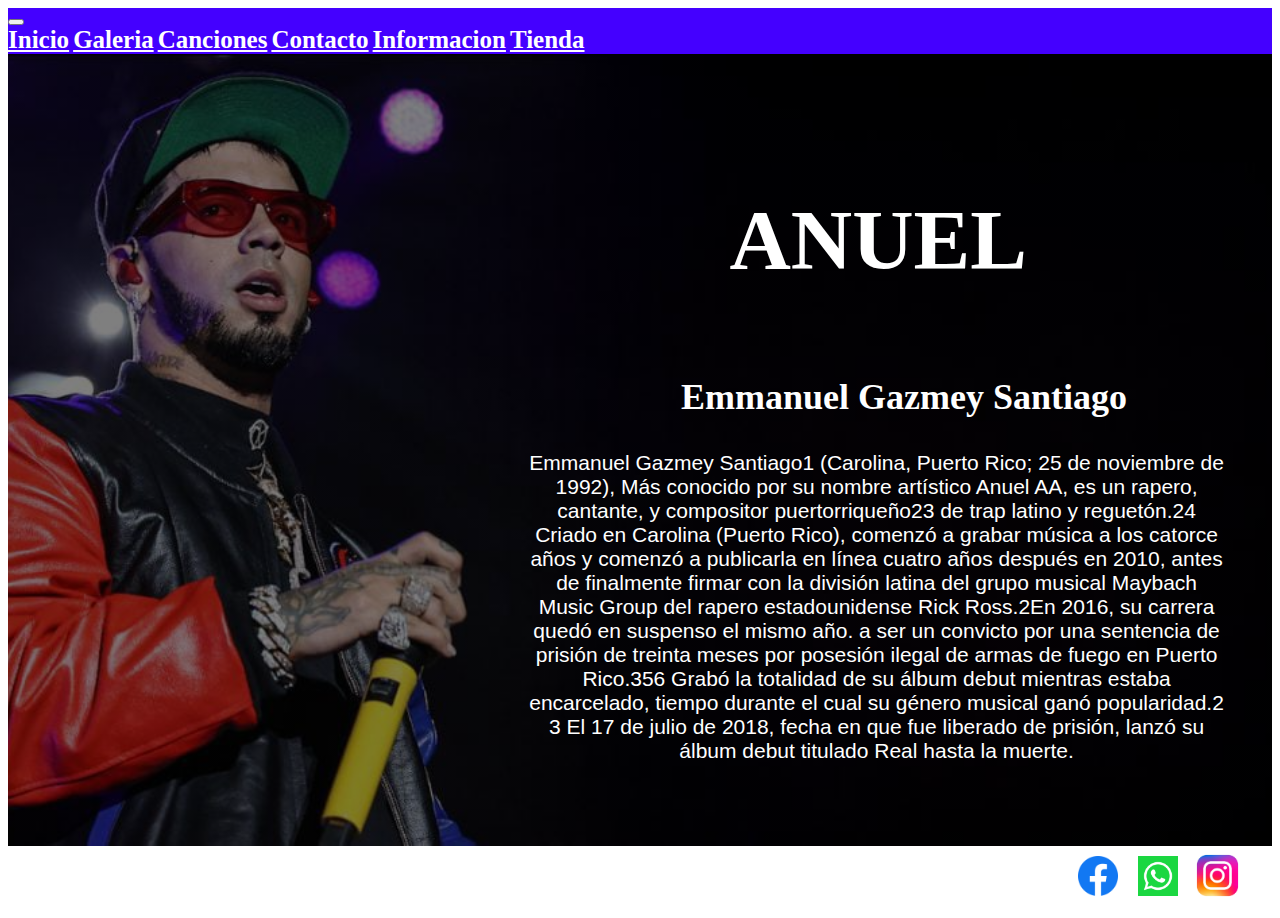
<file: index.html>
<!DOCTYPE html>
<html lang="es">
  <head>
    <meta charset="UTF-8" />
    <meta name="viewport" content="width=device-width, initial-scale=1.0" />
    <meta name="description" content="Quien es anuel" />
    <meta name="keywords" content="anuel, cantante, famoso" />
    <link rel="icon" href="./imagenes/faviconanuel.jpg" />
    <link
      href="https://cdn.jsdelivr.net/npm/bootstrap@5.3.0/dist/css/bootstrap.min.css"
      rel="stylesheet"
      integrity="sha384-9ndCyUaIbzAi2FUVXJi0CjmCapSmO7SnpJef0486qhLnuZ2cdeRhO02iuK6FUUVM"
      crossorigin="anonymous"
    />
    <link rel="stylesheet" href="./css/styles.css" />
    <title>inicio</title>
  </head>

  <body>
    <header>
      <nav class="navbar navbar-expand-lg bg-body-tertiary header-nav">
        <div class="container-fluid backgroundcolor-nav">
          <button
            class="navbar-toggler"
            type="button"
            data-bs-toggle="collapse"
            data-bs-target="#navbarNavAltMarkup"
            aria-controls="navbarNavAltMarkup"
            aria-expanded="false"
            aria-label="Toggle navigation"
          >
            <span class="navbar-toggler-icon colorhamburguesa"></span>
          </button>
          <div class="collapse navbar-collapse" id="navbarNavAltMarkup">
            <div class="navbar-nav header-nav">
              <a class="nav-link letra-nav" href="index.html">Inicio</a>
              <a class="nav-link letra-nav" href="./paginas/galeria.html"
                >Galeria</a
              >
              <a class="nav-link letra-nav" href="./paginas/canciones.html"
                >Canciones</a
              >
              <a class="nav-link letra-nav" href="./paginas/contacto.html"
                >Contacto</a
              >
              <a class="nav-link letra-nav" href="./paginas/informacion.html"
                >Informacion</a
              >
              <a class="nav-link letra-nav" href="tienda.html"
                >Tienda</a
              >
            </div>
          </div>
        </div>
      </nav>
    </header>

    <section class="solodesktop">
      <div class="img-textos">
        <h1>ANUEL</h1>
        <h2>Emmanuel Gazmey Santiago</h2>
        <p>
          Emmanuel Gazmey Santiago1​ (Carolina, Puerto Rico; 25 de noviembre de
          1992), Más conocido por su nombre artístico Anuel AA, es un rapero,
          cantante, y compositor puertorriqueño2​3​ de trap latino y
          reguetón.2​4​ Criado en Carolina (Puerto Rico), comenzó a grabar
          música a los catorce años y comenzó a publicarla en línea cuatro años
          después en 2010, antes de finalmente firmar con la división latina del
          grupo musical Maybach Music Group del rapero estadounidense Rick
          Ross.2​En 2016, su carrera quedó en suspenso el mismo año. a ser un
          convicto por una sentencia de prisión de treinta meses por posesión
          ilegal de armas de fuego en Puerto Rico.3​5​6​ Grabó la totalidad de
          su álbum debut mientras estaba encarcelado, tiempo durante el cual su
          género musical ganó popularidad.2​3​ El 17 de julio de 2018, fecha en
          que fue liberado de prisión, lanzó su álbum debut titulado Real hasta
          la muerte.
        </p>
      </div>
    </section>

    <main class="texto1">
      <div class="imagen"><h1>ANUEL</h1></div>
      <div class="textos">
        <h2>Emmanuel Gazmey Santiago</h2>
        <p>
          Emmanuel Gazmey Santiago1​ (Carolina, Puerto Rico; 25 de noviembre de
          1992), Más conocido por su nombre artístico Anuel AA, es un rapero,
          cantante, y compositor puertorriqueño2​3​ de trap latino y
          reguetón.2​4​ Criado en Carolina (Puerto Rico), comenzó a grabar
          música a los catorce años y comenzó a publicarla en línea cuatro años
          después en 2010, antes de finalmente firmar con la división latina del
          grupo musical Maybach Music Group del rapero estadounidense Rick
          Ross.2​En 2016, su carrera quedó en suspenso el mismo año. a ser un
          convicto por una sentencia de prisión de treinta meses por posesión
          ilegal de armas de fuego en Puerto Rico.3​5​6​ Grabó la totalidad de
          su álbum debut mientras estaba encarcelado, tiempo durante el cual su
          género musical ganó popularidad.2​3​ El 17 de julio de 2018, fecha en
          que fue liberado de prisión, lanzó su álbum debut titulado Real hasta
          la muerte.
        </p>
      </div>
    </main>

    <footer class="footerindex">
      <a href="https://es-es.facebook.com/">
        <img
          src="./imagenes/logo facebook.png"
          alt="icono de facebook con link hacia la app"
          class="logofacebook-index"
        />
      </a>

      <a href="https://web.whatsapp.com/">
        <img
          src="./imagenes/logo  de whatsapp.png"
          alt="icono de whatsapp con link hacia la app"
          class="logowhatsapp-index"
        />
      </a>

      <a href="https://www.instagram.com/">
        <img
          src="./imagenes/logo instagram.avif "
          alt="icono de instagram con link hacia la app"
          class="logoinstagram-index"
        />
      </a>
    </footer>

    <script
      src="https://cdn.jsdelivr.net/npm/bootstrap@5.3.0/dist/js/bootstrap.bundle.min.js"
      integrity="sha384-geWF76RCwLtnZ8qwWowPQNguL3RmwHVBC9FhGdlKrxdiJJigb/j/68SIy3Te4Bkz"
      crossorigin="anonymous"
    ></script>
  </body>
</html>
</file>
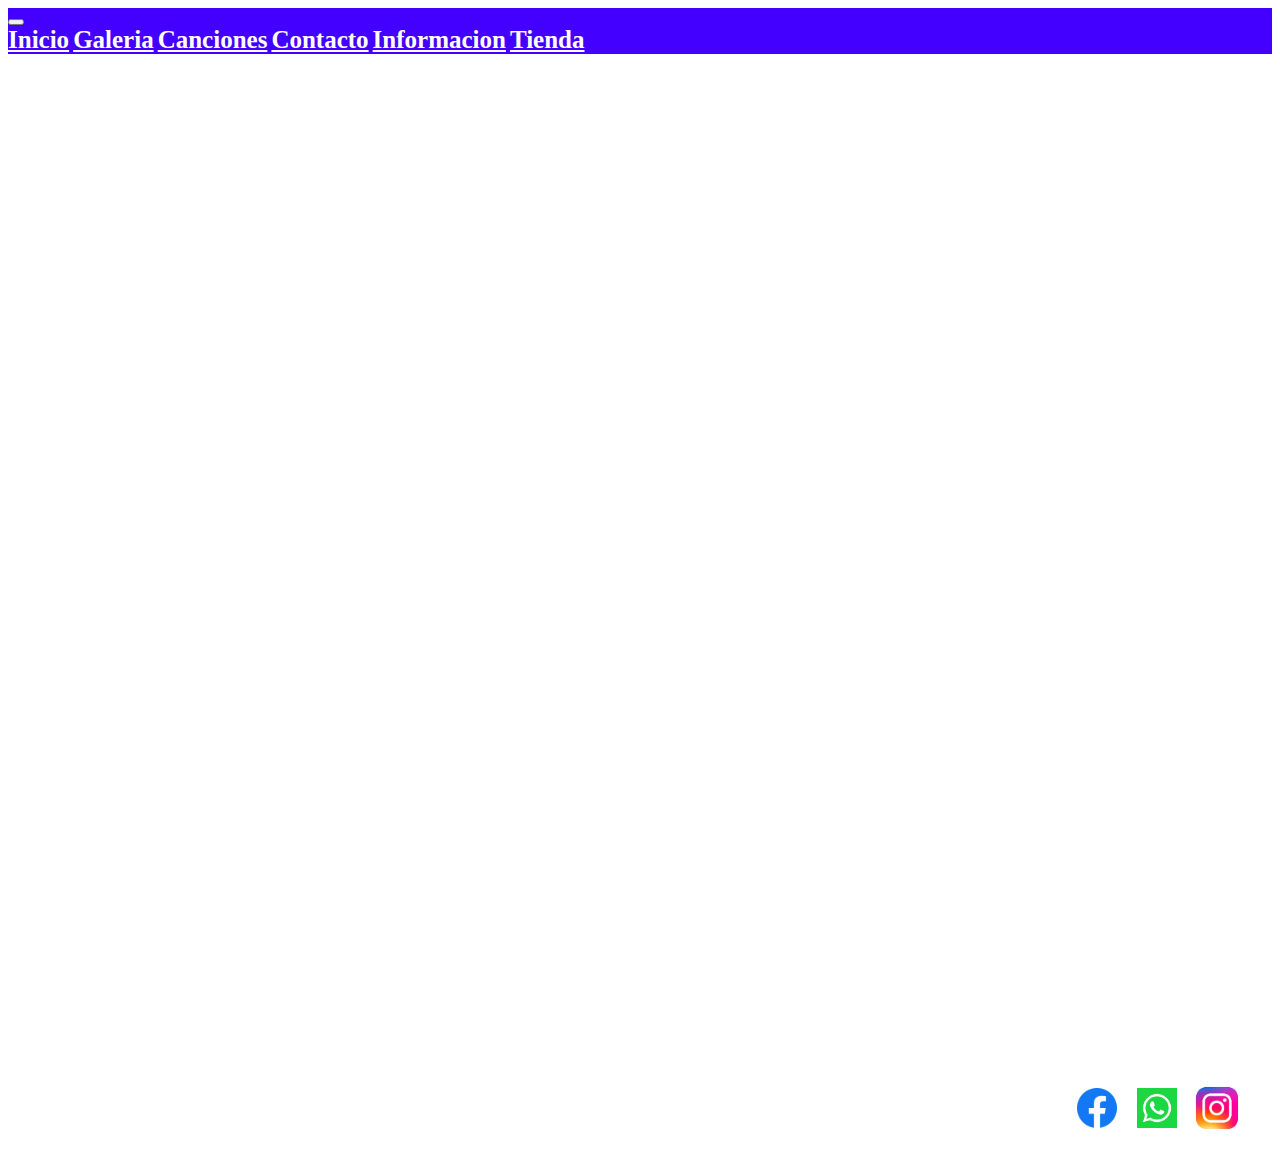
<file: paginas/canciones.html>
<!DOCTYPE html>
<html lang="es">
  <head>
    <meta charset="UTF-8" />
    <meta http-equiv="X-UA-Compatible" content="IE=edge" />
    <meta name="viewport" content="width=device-width, initial-scale=1.0" />
    <meta name="description" content="canciones de anuel" />
    <meta
      name="keywords"
      content="canciones de anuel, discos, temas, musica, cantante"
    />
    <title>Canciones</title>
    <link rel="icon" href="../imagenes/faviconanuel.jpg" />
    <link
      href="https://cdn.jsdelivr.net/npm/bootstrap@5.3.0/dist/css/bootstrap.min.css"
      rel="stylesheet"
      integrity="sha384-9ndCyUaIbzAi2FUVXJi0CjmCapSmO7SnpJef0486qhLnuZ2cdeRhO02iuK6FUUVM"
      crossorigin="anonymous"
    />
    <link rel="stylesheet" href="../css/styles.css" />
  </head>
  <body>
    <header>
      <nav class="navbar navbar-expand-lg bg-body-tertiary header-nav">
        <div class="container-fluid backgroundcolor-nav">
          <button
            class="navbar-toggler"
            type="button"
            data-bs-toggle="collapse"
            data-bs-target="#navbarNavAltMarkup"
            aria-controls="navbarNavAltMarkup"
            aria-expanded="false"
            aria-label="Toggle navigation"
          >
            <span class="navbar-toggler-icon colorhamburguesa"></span>
          </button>
          <div class="collapse navbar-collapse" id="navbarNavAltMarkup">
            <div class="navbar-nav header-nav">
              <a class="nav-link letra-nav" href="../index.html">Inicio</a>
              <a class="nav-link letra-nav" href="galeria.html">Galeria</a>
              <a class="nav-link letra-nav" href="canciones.html">Canciones</a>
              <a class="nav-link letra-nav" href="contacto.html">Contacto</a>
              <a class="nav-link letra-nav" href="informacion.html"
                >Informacion</a
              >
              <a class="nav-link letra-nav" href="../tienda.html">Tienda</a>
            </div>
          </div>
        </div>
      </nav>
    </header>

    <main class="maincanciones">
      <div class="anuelspotify">
        <iframe
          src="https://open.spotify.com/embed/artist/2R21vXR83lH98kGeO99Y66?utm_source=generator"
          frameborder="0"
          allowfullscreen=""
          allow="autoplay; clipboard-write; encrypted-media; fullscreen; picture-in-picture"
          loading="lazy"
          class="anuelspotify"
        ></iframe>
      </div>

      <div class="anuelspotify">
        <iframe
          src="https://open.spotify.com/embed/album/5pQwQRnQOuKrbVUVnGMEN4?utm_source=generator"
          frameborder="0"
          allowfullscreen=""
          allow="autoplay; clipboard-write; encrypted-media; fullscreen; picture-in-picture"
          loading="lazy"
          class="anuelspotify"
        ></iframe>
      </div>
    </main>

    <footer class="footercanciones">
      <a href="https://es-es.facebook.com/">
        <img
          src="../imagenes/logo facebook.png"
          alt="icono de facebook con link hacia la app"
          class="logofacebook-canciones"
        />
      </a>

      <a href="https://web.whatsapp.com/">
        <img
          src="../imagenes/logo  de whatsapp.png"
          alt="icono de whatsapp con link hacia la app"
          class="logowhatsapp-canciones"
        />
      </a>

      <a href="https://www.instagram.com/">
        <img
          src="../imagenes/logo instagram.avif "
          alt="icono de instagram con link hacia la app"
          class="logoinstagram-canciones"
        />
      </a>
    </footer>

    <script
      src="https://cdn.jsdelivr.net/npm/bootstrap@5.3.0/dist/js/bootstrap.bundle.min.js"
      integrity="sha384-geWF76RCwLtnZ8qwWowPQNguL3RmwHVBC9FhGdlKrxdiJJigb/j/68SIy3Te4Bkz"
      crossorigin="anonymous"
    ></script>
  </body>
</html>
</file>
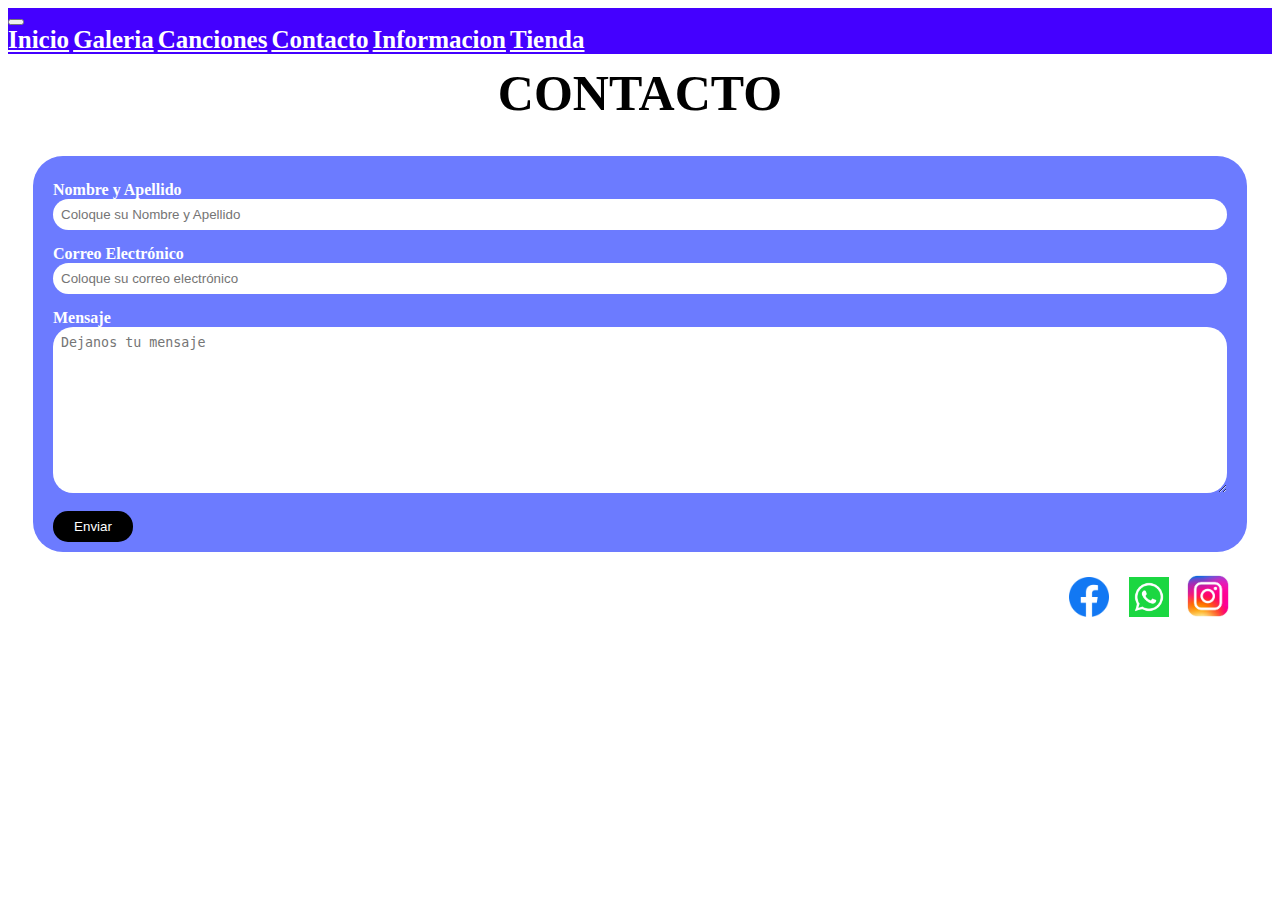
<file: paginas/contacto.html>
<!DOCTYPE html>
<html lang="es">
  <head>
    <meta charset="UTF-8" />
    <meta http-equiv="X-UA-Compatible" content="IE=edge" />
    <meta name="viewport" content="width=device-width, initial-scale=1.0" />
    <meta name="description" content="contactar a anuel" />
    <meta
      name="keywords"
      content="redes sociales de anuel, instagram ,facebook, whatsapp"
    />
    <title>Contacto</title>
    <link rel="icon" href="../imagenes/faviconanuel.jpg" />
    <link
      href="https://cdn.jsdelivr.net/npm/bootstrap@5.3.0/dist/css/bootstrap.min.css"
      rel="stylesheet"
      integrity="sha384-9ndCyUaIbzAi2FUVXJi0CjmCapSmO7SnpJef0486qhLnuZ2cdeRhO02iuK6FUUVM"
      crossorigin="anonymous"
    />
    <link rel="stylesheet" href="../css/styles.css" />
  </head>
  <body id="bodycanciones">
    <header>
      <nav class="navbar navbar-expand-lg bg-body-tertiary header-nav">
        <div class="container-fluid backgroundcolor-nav">
          <button
            class="navbar-toggler"
            type="button"
            data-bs-toggle="collapse"
            data-bs-target="#navbarNavAltMarkup"
            aria-controls="navbarNavAltMarkup"
            aria-expanded="false"
            aria-label="Toggle navigation"
          >
            <span class="navbar-toggler-icon colorhamburguesa"></span>
          </button>
          <div class="collapse navbar-collapse" id="navbarNavAltMarkup">
            <div class="navbar-nav header-nav">
              <a class="nav-link letra-nav" href="../index.html">Inicio</a>
              <a class="nav-link letra-nav" href="galeria.html">Galeria</a>
              <a class="nav-link letra-nav" href="canciones.html">Canciones</a>
              <a class="nav-link letra-nav" href="contacto.html">Contacto</a>
              <a class="nav-link letra-nav" href="informacion.html"
                >Informacion</a
              >
              <a class="nav-link letra-nav" href="../tienda.html">Tienda</a>
            </div>
          </div>
        </div>
      </nav>
    </header>

    <main>
      <div class="titulocontacto">
        <h1>CONTACTO</h1>
      </div>

      <form class="contacto-formulario">
        <label class="contacto-label">Nombre y Apellido</label>
        <input
          class="contacto-input"
          type="text"
          placeholder="Coloque su Nombre y Apellido"
          required
        />

        <label class="contacto-label">Correo Electrónico</label>
        <input
          class="contacto-input"
          type="email"
          placeholder="Coloque su correo electrónico"
          required
        />

        <label class="contacto-label">Mensaje</label>
        <textarea
          class="contacto-mensaje"
          placeholder="Dejanos tu mensaje"
          required
        ></textarea>

        <br />

        <input
          class="contacto-enviar"
          value="Enviar"
          id="contacto-enviar"
          type="submit"
        />
      </form>
    </main>

    <footer class="footercontacto">
      <a href="https://es-es.facebook.com/">
        <img
          src="../imagenes/logo facebook.png"
          alt="icono de facebook con link hacia la app"
          class="logofacebook"
        />
      </a>

      <a href="https://web.whatsapp.com/">
        <img
          src="../imagenes/logo  de whatsapp.png"
          alt="icono de whatsapp con link hacia la app"
          class="logowhatsapp"
        />
      </a>

      <a href="https://www.instagram.com/">
        <img
          src="../imagenes/logo instagram.avif "
          alt="icono de instagram con link hacia la app"
          class="logoinstagram"
        />
      </a>
    </footer>

    <script
      src="https://cdn.jsdelivr.net/npm/bootstrap@5.3.0/dist/js/bootstrap.bundle.min.js"
      integrity="sha384-geWF76RCwLtnZ8qwWowPQNguL3RmwHVBC9FhGdlKrxdiJJigb/j/68SIy3Te4Bkz"
      crossorigin="anonymous"
    ></script>
  </body>
</html>
</file>
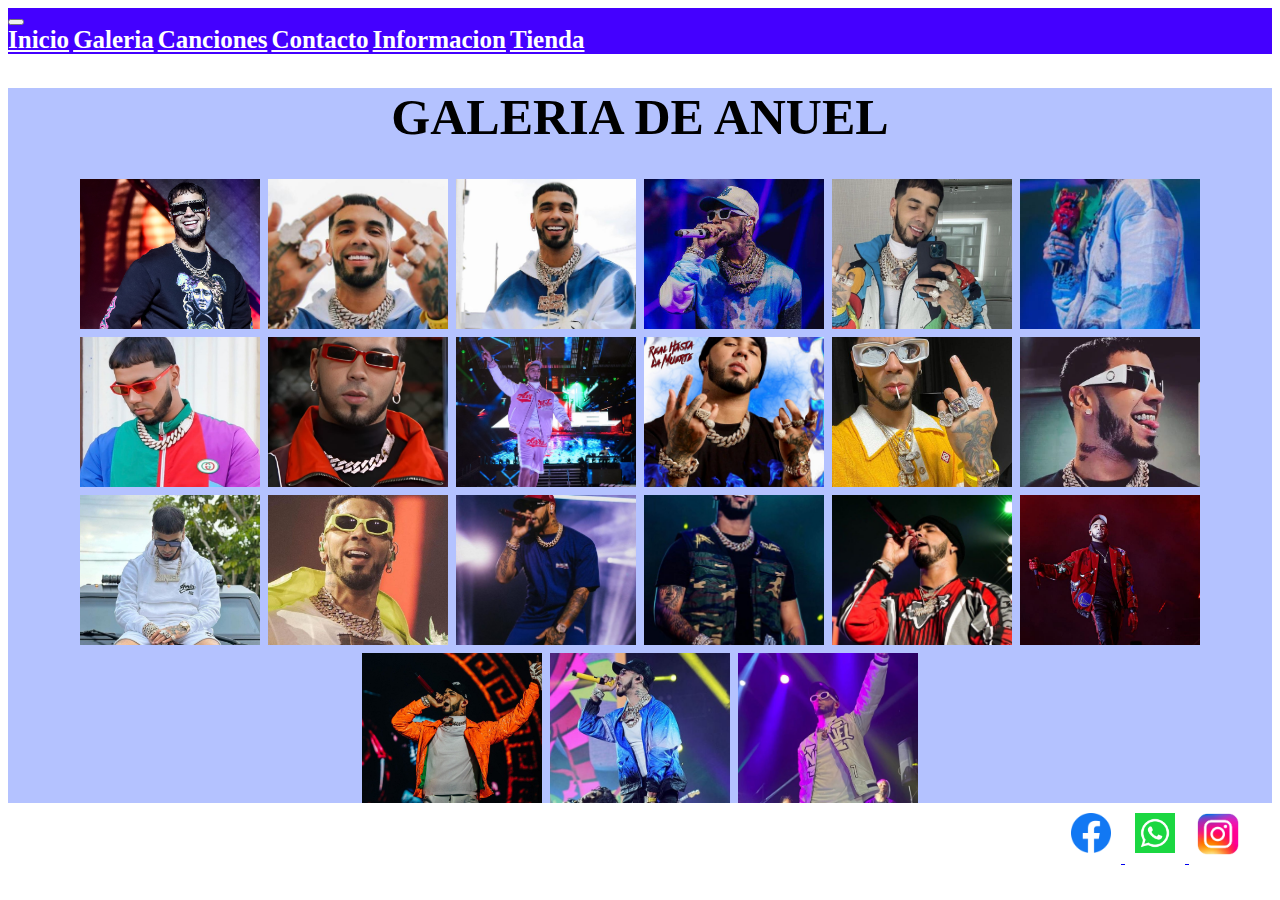
<file: paginas/galeria.html>
<!DOCTYPE html>
<html lang="es">
  <head>
    <meta charset="UTF-8" />
    <meta http-equiv="X-UA-Compatible" content="IE=edge" />
    <meta name="viewport" content="width=device-width, initial-scale=1.0" />
    <meta name="description" content="imagenes es anuel" />
    <meta
      name="keywords"
      content=" imagenes de anuel, galeria de anuel, fotos de anuel"
    />
    <title>Galeria</title>
    <link rel="icon" href="../imagenes/faviconanuel.jpg" />
    <link
      href="https://cdn.jsdelivr.net/npm/bootstrap@5.3.0/dist/css/bootstrap.min.css"
      rel="stylesheet"
      integrity="sha384-9ndCyUaIbzAi2FUVXJi0CjmCapSmO7SnpJef0486qhLnuZ2cdeRhO02iuK6FUUVM"
      crossorigin="anonymous"
    />
    <link rel="stylesheet" href="../css/styles.css" />
  </head>
  <body>
    <header>
      <nav class="navbar navbar-expand-lg bg-body-tertiary header-nav">
        <div class="container-fluid backgroundcolor-nav">
          <button
            class="navbar-toggler"
            type="button"
            data-bs-toggle="collapse"
            data-bs-target="#navbarNavAltMarkup"
            aria-controls="navbarNavAltMarkup"
            aria-expanded="false"
            aria-label="Toggle navigation"
          >
            <span class="navbar-toggler-icon colorhamburguesa"></span>
          </button>
          <div class="collapse navbar-collapse" id="navbarNavAltMarkup">
            <div class="navbar-nav header-nav">
              <a class="nav-link letra-nav" href="../index.html">Inicio</a>
              <a class="nav-link letra-nav" href="galeria.html">Galeria</a>
              <a class="nav-link letra-nav" href="canciones.html">Canciones</a>
              <a class="nav-link letra-nav" href="contacto.html">Contacto</a>
              <a class="nav-link letra-nav" href="informacion.html"
                >Informacion</a
              >
              <a class="nav-link letra-nav" href="../tienda.html">Tienda</a>
            </div>
          </div>
        </div>
      </nav>
    </header>

    <main class="galeria-de-anuel">
      <h1 class="titulo">GALERIA DE ANUEL</h1>

      <div class="imganuel1">
        <img
          src="../imagenes/anuel1.jpg"
          alt="Esto es una imagen de anuel"
          class="imgaaanuel"
        />
        <img src="../imagenes/anuel2.jpg" alt="Esto es una imagen de anuel" />
        <img src="../imagenes/anuel3.jpg" alt="Esto es una imagen de anuel" />
        <img src="../imagenes/anuel4.jpg" alt="Esto es una imagen de anuel" />
        <img src="../imagenes/anuel5.jpg" alt="Esto es una imagen de anuel" />
        <img src="../imagenes/anuel6.jpg" alt="Esto es una imagen de anuel" />
        <img src="../imagenes/anuel7.jpg" alt="Esto es una imagen de anuel" />
        <img src="../imagenes/anuel8.jpg" alt="Esto es una imagen de anuel" />
        <img src="../imagenes/anuel9.jpg" alt="Esto es una imagen de anuel" />
        <img src="../imagenes/anuel10.jpg" alt="Esto es una imagen de anuel" />
        <img src="../imagenes/anuel11.jpg" alt="Esto es una imagen de anuel" />
        <img src="../imagenes/anuel12.jpg" alt="Esto es una imagen de anuel" />
        <img src="../imagenes/anuel13.jpg" alt="Esto es una imagen de anuel" />
        <img src="../imagenes/anuel14.jpg" alt="Esto es una imagen de anuel" />
        <img src="../imagenes/anuel15.jpg" alt="Esto es una imagen de anuel" />
        <img src="../imagenes/anuel16.jpg" alt="Esto es una imagen de anuel" />
        <img src="../imagenes/anuel17.jpg" alt="Esto es una imagen de anuel" />
        <img src="../imagenes/anuel18.jpg" alt="Esto es una imagen de anuel" />
        <img src="../imagenes/anuel19.jpg" alt="Esto es una imagen de anuel" />
        <img src="../imagenes/anuel20.jpg" alt="Esto es una imagen de anuel" />
        <img src="../imagenes/anuel21.jpg" alt="Esto es una imagen de anuel" />
      </div>
    </main>

    <footer class="footergaleria">
      <div>
        <a href="https://es-es.facebook.com/">
          <img
            src="../imagenes/logo facebook.png"
            alt="icono de facebookcon link hacia la app"
            class="logofacebook-galeria"
          />
        </a>

        <a href="https://web.whatsapp.com/">
          <img
            src="../imagenes/logo  de whatsapp.png"
            alt="icono de whatsapp con link hacia la app"
            class="logowhatsapp-galeria"
          />
        </a>

        <a href="https://www.instagram.com/">
          <img
            src="../imagenes/logo instagram.avif "
            alt="icono de instagram con link hacia la app"
            class="logoinstagram-galeria"
          />
        </a>
      </div>
    </footer>

    <script
      src="https://cdn.jsdelivr.net/npm/bootstrap@5.3.0/dist/js/bootstrap.bundle.min.js"
      integrity="sha384-geWF76RCwLtnZ8qwWowPQNguL3RmwHVBC9FhGdlKrxdiJJigb/j/68SIy3Te4Bkz"
      crossorigin="anonymous"
    ></script>
  </body>
</html>
</file>
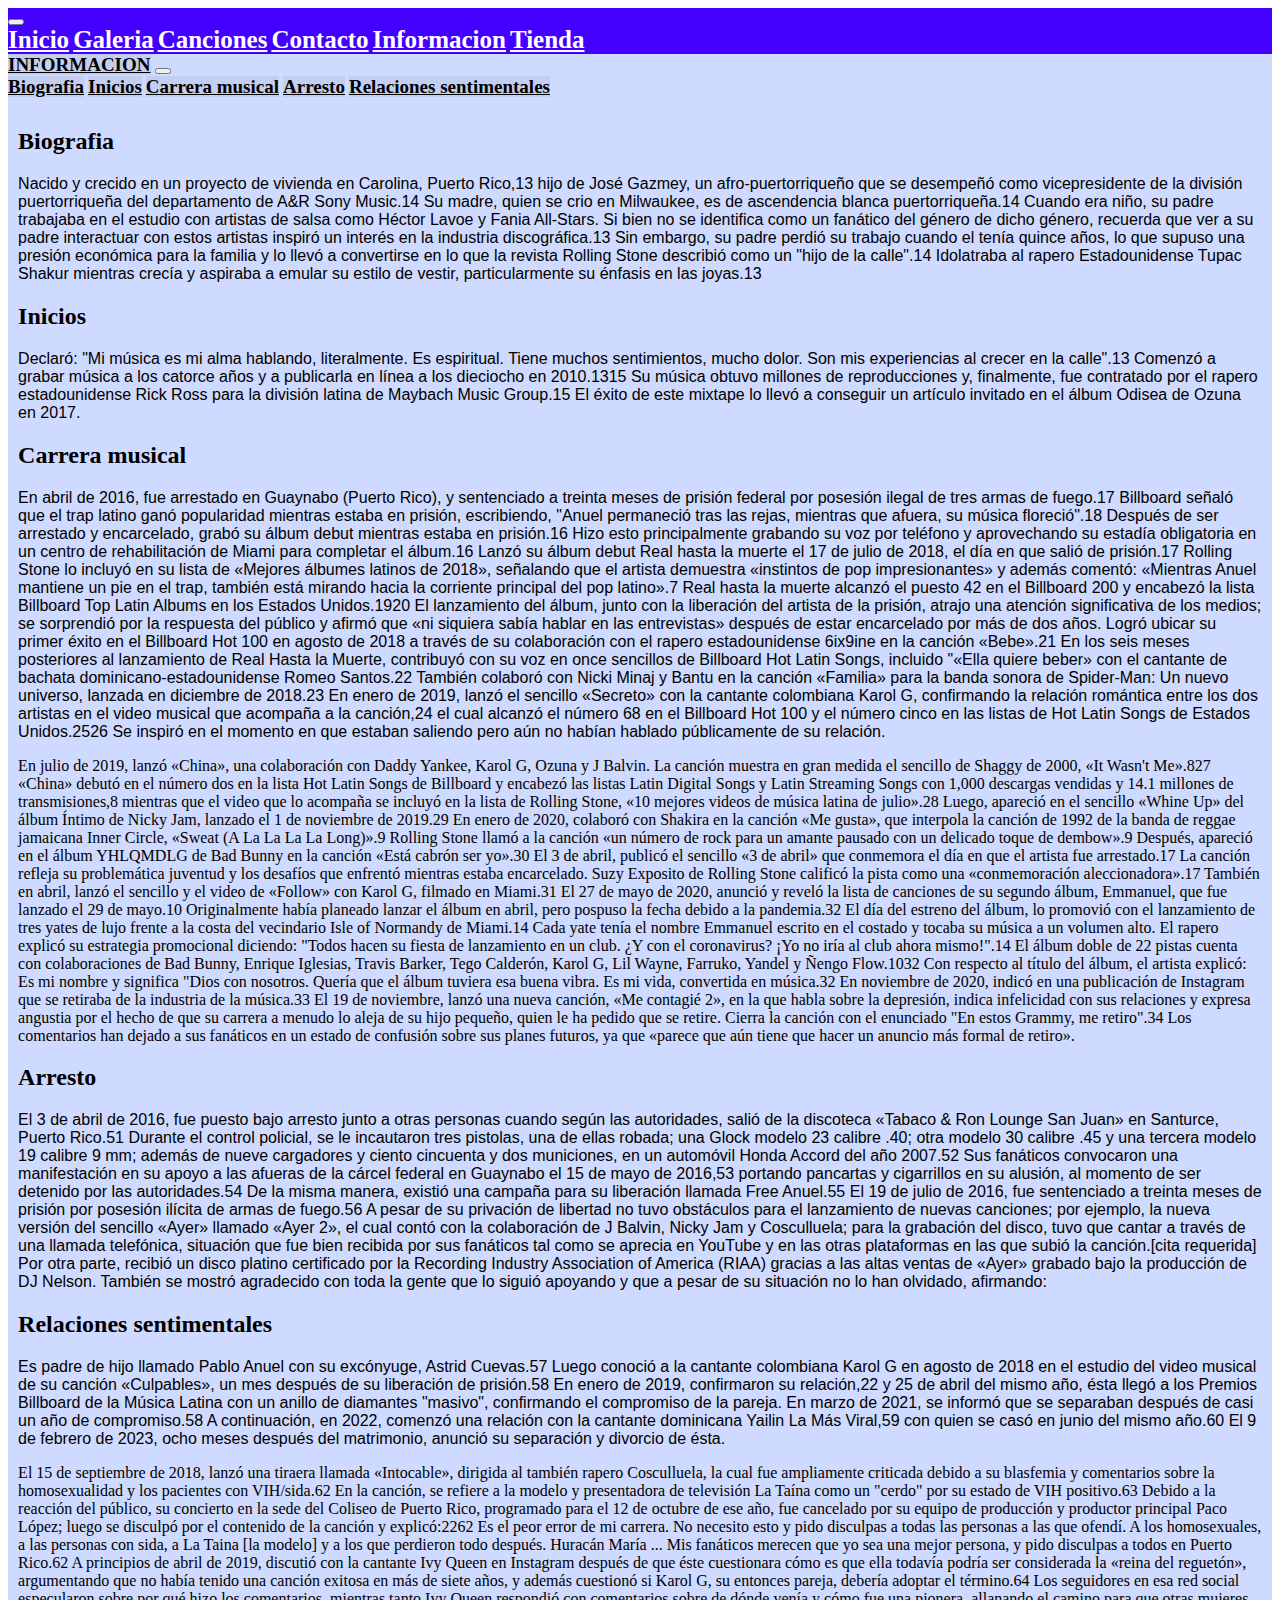
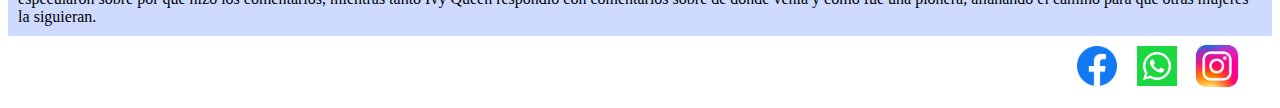
<file: paginas/informacion.html>
<!DOCTYPE html>
<html lang="es">
  <head>
    <meta charset="UTF-8" />
    <meta http-equiv="X-UA-Compatible" content="IE=edge" />
    <meta name="viewport" content="width=device-width, initial-scale=1.0" />
    <meta name="description" content="informacion de anuel" />
    <meta
      name="keywords"
      content="informacion de anuel. inicios, biografia, relaciones sentimentales, carrera musical"
    />
    <title>Informacion</title>
    <link rel="icon" href="../imagenes/faviconanuel.jpg" />
    <link
      href="https://cdn.jsdelivr.net/npm/bootstrap@5.3.0/dist/css/bootstrap.min.css"
      rel="stylesheet"
      integrity="sha384-9ndCyUaIbzAi2FUVXJi0CjmCapSmO7SnpJef0486qhLnuZ2cdeRhO02iuK6FUUVM"
      crossorigin="anonymous"
    />
    <link rel="stylesheet" href="../css/styles.css" />
  </head>
  <body>
    <header>
      <nav class="navbar navbar-expand-lg bg-body-tertiary header-nav">
        <div class="container-fluid backgroundcolor-nav">
          <button
            class="navbar-toggler"
            type="button"
            data-bs-toggle="collapse"
            data-bs-target="#navbarNavAltMarkup"
            aria-controls="navbarNavAltMarkup"
            aria-expanded="false"
            aria-label="Toggle navigation"
          >
            <span class="navbar-toggler-icon colorhamburguesa"></span>
          </button>
          <div class="collapse navbar-collapse" id="navbarNavAltMarkup">
            <div class="navbar-nav header-nav">
              <a class="nav-link letra-nav" href="../index.html">Inicio</a>
              <a class="nav-link letra-nav" href="galeria.html">Galeria</a>
              <a class="nav-link letra-nav" href="canciones.html">Canciones</a>
              <a class="nav-link letra-nav" href="contacto.html">Contacto</a>
              <a class="nav-link letra-nav" href="informacion.html"
                >Informacion</a
              >
              <a class="nav-link letra-nav" href="../tienda.html">Tienda</a>
            </div>
          </div>
        </div>
      </nav>
    </header>

    <main class="paginformacion">
      <nav class="navbar navbar-expand-lg bg-body-tertiary header-nav">
        <div class="container-fluid backgroundcolor-nav-informacion">
          <a class="navbar-brand letra-nav-info" href="#">INFORMACION</a>
          <button
            class="navbar-toggler"
            type="button"
            data-bs-toggle="collapse"
            data-bs-target="#navbarNavAltMarkup"
            aria-controls="navbarNavAltMarkup"
            aria-expanded="false"
            aria-label="Toggle navigation"
          >
            <span class="navbar-toggler-icon colorhamburguesa"></span>
          </button>
          <div class="collapse navbar-collapse" id="navbarNavAltMarkup">
            <div class="navbar-nav header-nav">
              <a class="nav-link letra-nav-info" href="#biografia">Biografia</a>
              <a class="nav-link letra-nav-info" href="#inicios">Inicios</a>
              <a class="nav-link letra-nav-info" href="#carrera"
                >Carrera musical</a
              >
              <a class="nav-link letra-nav-info" href="#arresto">Arresto</a>
              <a class="nav-link letra-nav-info" href="#relaciones"
                >Relaciones sentimentales</a
              >
            </div>
          </div>
        </div>
      </nav>

      <div class="articles-informacion">
        <article class="subtitulosh2">
          <h2 id="biografia">Biografia</h2>
          <p>
            Nacido y crecido en un proyecto de vivienda en Carolina, Puerto
            Rico,13​ hijo de José Gazmey, un afro-puertorriqueño que se
            desempeñó como vicepresidente de la división puertorriqueña del
            departamento de A&R Sony Music.14​ Su madre, quien se crio en
            Milwaukee, es de ascendencia blanca puertorriqueña.14 Cuando era
            niño, su padre trabajaba en el estudio con artistas de salsa como
            Héctor Lavoe y Fania All-Stars. Si bien no se identifica como un
            fanático del género de dicho género, recuerda que ver a su padre
            interactuar con estos artistas inspiró un interés en la industria
            discográfica.13​ Sin embargo, su padre perdió su trabajo cuando el
            tenía quince años, lo que supuso una presión económica para la
            familia y lo llevó a convertirse en lo que la revista Rolling Stone
            describió como un "hijo de la calle".14​ Idolatraba al rapero
            Estadounidense Tupac Shakur mientras crecía y aspiraba a emular su
            estilo de vestir, particularmente su énfasis en las joyas.13​
          </p>
        </article>

        <article id="inicios" class="subtitulosh2">
          <h2 id="inicios">Inicios</h2>
          <p>
            Declaró: "Mi música es mi alma hablando, literalmente. Es
            espiritual. Tiene muchos sentimientos, mucho dolor. Son mis
            experiencias al crecer en la calle".13​ Comenzó a grabar música a
            los catorce años y a publicarla en línea a los dieciocho en
            2010.13​15​ Su música obtuvo millones de reproducciones y,
            finalmente, fue contratado por el rapero estadounidense Rick Ross
            para la división latina de Maybach Music Group.15​ El éxito de este
            mixtape lo llevó a conseguir un artículo invitado en el álbum Odisea
            de Ozuna en 2017.
          </p>
        </article>

        <article id="carrera" class="subtitulosh2">
          <h2 id="carrera">Carrera musical</h2>
          <p>
            En abril de 2016, fue arrestado en Guaynabo (Puerto Rico), y
            sentenciado a treinta meses de prisión federal por posesión ilegal
            de tres armas de fuego.17​ Billboard señaló que el trap latino ganó
            popularidad mientras estaba en prisión, escribiendo, "Anuel
            permaneció tras las rejas, mientras que afuera, su música
            floreció".18​ Después de ser arrestado y encarcelado, grabó su álbum
            debut mientras estaba en prisión.16​ Hizo esto principalmente
            grabando su voz por teléfono y aprovechando su estadía obligatoria
            en un centro de rehabilitación de Miami para completar el álbum.16
            Lanzó su álbum debut Real hasta la muerte el 17 de julio de 2018, el
            día en que salió de prisión.17​ Rolling Stone lo incluyó en su lista
            de «Mejores álbumes latinos de 2018», señalando que el artista
            demuestra «instintos de pop impresionantes» y además comentó:
            «Mientras Anuel mantiene un pie en el trap, también está mirando
            hacia la corriente principal del pop latino».7​ Real hasta la muerte
            alcanzó el puesto 42 en el Billboard 200 y encabezó la lista
            Billboard Top Latin Albums en los Estados Unidos.19​20​ El
            lanzamiento del álbum, junto con la liberación del artista de la
            prisión, atrajo una atención significativa de los medios; se
            sorprendió por la respuesta del público y afirmó que «ni siquiera
            sabía hablar en las entrevistas» después de estar encarcelado por
            más de dos años. Logró ubicar su primer éxito en el Billboard Hot
            100 en agosto de 2018 a través de su colaboración con el rapero
            estadounidense 6ix9ine en la canción «Bebe».21​ En los seis meses
            posteriores al lanzamiento de Real Hasta la Muerte, contribuyó con
            su voz en once sencillos de Billboard Hot Latin Songs, incluido
            "«Ella quiere beber» con el cantante de bachata
            dominicano-estadounidense Romeo Santos.22​ También colaboró con
            Nicki Minaj y Bantu en la canción «Familia» para la banda sonora de
            Spider-Man: Un nuevo universo, lanzada en diciembre de 2018.23​ En
            enero de 2019, lanzó el sencillo «Secreto» con la cantante
            colombiana Karol G, confirmando la relación romántica entre los dos
            artistas en el video musical que acompaña a la canción,24​ el cual
            alcanzó el número 68 en el Billboard Hot 100 y el número cinco en
            las listas de Hot Latin Songs de Estados Unidos.25​26​ Se inspiró en
            el momento en que estaban saliendo pero aún no habían hablado
            públicamente de su relación.
          </p>
          En julio de 2019, lanzó «China», una colaboración con Daddy Yankee,
          Karol G, Ozuna y J Balvin. La canción muestra en gran medida el
          sencillo de Shaggy de 2000, «It Wasn't Me».8​27​ «China» debutó en el
          número dos en la lista Hot Latin Songs de Billboard y encabezó las
          listas Latin Digital Songs y Latin Streaming Songs con 1,000 descargas
          vendidas y 14.1 millones de transmisiones,8​ mientras que el video que
          lo acompaña se incluyó en la lista de Rolling Stone, «10 mejores
          videos de música latina de julio».28​ Luego, apareció en el sencillo
          «Whine Up» del álbum Íntimo de Nicky Jam, lanzado el 1 de noviembre de
          2019.29​ En enero de 2020, colaboró con Shakira en la canción «Me
          gusta», que interpola la canción de 1992 de la banda de reggae
          jamaicana Inner Circle, «Sweat (A La La La La Long)».9​ Rolling Stone
          llamó a la canción «un número de rock para un amante pausado con un
          delicado toque de dembow».9​ Después, apareció en el álbum YHLQMDLG de
          Bad Bunny en la canción «Está cabrón ser yo».30​ El 3 de abril,
          publicó el sencillo «3 de abril» que conmemora el día en que el
          artista fue arrestado.17​ La canción refleja su problemática juventud
          y los desafíos que enfrentó mientras estaba encarcelado. Suzy Exposito
          de Rolling Stone calificó la pista como una «conmemoración
          aleccionadora».17​ También en abril, lanzó el sencillo y el video de
          «Follow» con Karol G, filmado en Miami.31​ El 27 de mayo de 2020,
          anunció y reveló la lista de canciones de su segundo álbum, Emmanuel,
          que fue lanzado el 29 de mayo.10​ Originalmente había planeado lanzar
          el álbum en abril, pero pospuso la fecha debido a la pandemia.32​ El
          día del estreno del álbum, lo promovió con el lanzamiento de tres
          yates de lujo frente a la costa del vecindario Isle of Normandy de
          Miami.14​ Cada yate tenía el nombre Emmanuel escrito en el costado y
          tocaba su música a un volumen alto. El rapero explicó su estrategia
          promocional diciendo: "Todos hacen su fiesta de lanzamiento en un
          club. ¿Y con el coronavirus? ¡Yo no iría al club ahora mismo!".14​ El
          álbum doble de 22 pistas cuenta con colaboraciones de Bad Bunny,
          Enrique Iglesias, Travis Barker, Tego Calderón, Karol G, Lil Wayne,
          Farruko, Yandel y Ñengo Flow.10​32​ Con respecto al título del álbum,
          el artista explicó: Es mi nombre y significa "Dios con nosotros.
          Quería que el álbum tuviera esa buena vibra. Es mi vida, convertida en
          música.32​ En noviembre de 2020, indicó en una publicación de
          Instagram que se retiraba de la industria de la música.33​ El 19 de
          noviembre, lanzó una nueva canción, «Me contagié 2», en la que habla
          sobre la depresión, indica infelicidad con sus relaciones y expresa
          angustia por el hecho de que su carrera a menudo lo aleja de su hijo
          pequeño, quien le ha pedido que se retire. Cierra la canción con el
          enunciado "En estos Grammy, me retiro".34​ Los comentarios han dejado
          a sus fanáticos en un estado de confusión sobre sus planes futuros, ya
          que «parece que aún tiene que hacer un anuncio más formal de retiro».
        </article>

        <article id="arresto" class="subtitulosh2">
          <h2 id="arresto">Arresto</h2>
          <p>
            El 3 de abril de 2016, fue puesto bajo arresto junto a otras
            personas cuando según las autoridades, salió de la discoteca «Tabaco
            & Ron Lounge San Juan» en Santurce, Puerto Rico.51​ Durante el
            control policial, se le incautaron tres pistolas, una de ellas
            robada; una Glock modelo 23 calibre .40; otra modelo 30 calibre .45
            y una tercera modelo 19 calibre 9 mm; además de nueve cargadores y
            ciento cincuenta y dos municiones, en un automóvil Honda Accord del
            año 2007.52​ Sus fanáticos convocaron una manifestación en su apoyo
            a las afueras de la cárcel federal en Guaynabo el 15 de mayo de
            2016,53​ portando pancartas y cigarrillos en su alusión, al momento
            de ser detenido por las autoridades.54​ De la misma manera, existió
            una campaña para su liberación llamada Free Anuel.55 El 19 de julio
            de 2016, fue sentenciado a treinta meses de prisión por posesión
            ilícita de armas de fuego.56​ A pesar de su privación de libertad no
            tuvo obstáculos para el lanzamiento de nuevas canciones; por
            ejemplo, la nueva versión del sencillo «Ayer» llamado «Ayer 2», el
            cual contó con la colaboración de J Balvin, Nicky Jam y Cosculluela;
            para la grabación del disco, tuvo que cantar a través de una llamada
            telefónica, situación que fue bien recibida por sus fanáticos tal
            como se aprecia en YouTube y en las otras plataformas en las que
            subió la canción.[cita requerida] Por otra parte, recibió un disco
            platino certificado por la Recording Industry Association of America
            (RIAA) gracias a las altas ventas de «Ayer» grabado bajo la
            producción de DJ Nelson. También se mostró agradecido con toda la
            gente que lo siguió apoyando y que a pesar de su situación no lo han
            olvidado, afirmando:
          </p>
        </article>

        <article id="relaciones" class="subtitulosh2">
          <h2 id="relaciones">Relaciones sentimentales</h2>
          <p>
            Es padre de hijo llamado Pablo Anuel con su excónyuge, Astrid
            Cuevas.57​ Luego conoció a la cantante colombiana Karol G en agosto
            de 2018 en el estudio del video musical de su canción «Culpables»,
            un mes después de su liberación de prisión.58​ En enero de 2019,
            confirmaron su relación,22​ y 25 de abril del mismo año, ésta llegó
            a los Premios Billboard de la Música Latina con un anillo de
            diamantes "masivo", confirmando el compromiso de la pareja. En marzo
            de 2021, se informó que se separaban después de casi un año de
            compromiso.58 A continuación, en 2022, comenzó una relación con la
            cantante dominicana Yailin La Más Viral,59​ con quien se casó en
            junio del mismo año.60​ El 9 de febrero de 2023, ocho meses después
            del matrimonio, anunció su separación y divorcio de ésta.
          </p>
          El 15 de septiembre de 2018, lanzó una tiraera llamada «Intocable»,
          dirigida al también rapero Cosculluela, la cual fue ampliamente
          criticada debido a su blasfemia y comentarios sobre la homosexualidad
          y los pacientes con VIH/sida.62​ En la canción, se refiere a la modelo
          y presentadora de televisión La Taína como un "cerdo" por su estado de
          VIH positivo.63​ Debido a la reacción del público, su concierto en la
          sede del Coliseo de Puerto Rico, programado para el 12 de octubre de
          ese año, fue cancelado por su equipo de producción y productor
          principal Paco López; luego se disculpó por el contenido de la canción
          y explicó:22​62​ Es el peor error de mi carrera. No necesito esto y
          pido disculpas a todas las personas a las que ofendí. A los
          homosexuales, a las personas con sida, a La Taina [la modelo] y a los
          que perdieron todo después. Huracán María ... Mis fanáticos merecen
          que yo sea una mejor persona, y pido disculpas a todos en Puerto
          Rico.62​ A principios de abril de 2019, discutió con la cantante Ivy
          Queen en Instagram después de que éste cuestionara cómo es que ella
          todavía podría ser considerada la «reina del reguetón», argumentando
          que no había tenido una canción exitosa en más de siete años, y además
          cuestionó si Karol G, su entonces pareja, debería adoptar el
          término.64​ Los seguidores en esa red social especularon sobre por qué
          hizo los comentarios, mientras tanto Ivy Queen respondió con
          comentarios sobre de dónde venía y cómo fue una pionera, allanando el
          camino para que otras mujeres la siguieran.
        </article>
      </div>
    </main>

    <footer class="footerinformacion">
      <a href="https://es-es.facebook.com/">
        <img
          src="../imagenes/logo facebook.png"
          alt="icono de facebook con link hacia la app"
          class="logofacebook-informacion"
        />
      </a>

      <a href="https://web.whatsapp.com/">
        <img
          src="../imagenes/logo  de whatsapp.png"
          alt="icono de whatsapp con link hacia la app"
          class="logowhatsapp-informacion"
        />
      </a>

      <a href="https://www.instagram.com/">
        <img
          src="../imagenes/logo instagram.avif "
          alt="icono de instagram con link hacia la app"
          class="logoinstagram-informacion"
        />
      </a>
    </footer>
    <script
      src="https://cdn.jsdelivr.net/npm/bootstrap@5.3.0/dist/js/bootstrap.bundle.min.js"
      integrity="sha384-geWF76RCwLtnZ8qwWowPQNguL3RmwHVBC9FhGdlKrxdiJJigb/j/68SIy3Te4Bkz"
      crossorigin="anonymous"
    ></script>
  </body>
</html>
</file>
<file: css/styles.css>
@media screen and (min-width: 989px) {
  /*HASTA ACA ES JAVA SCRIPT*/

  .header-nav {
    font-weight: bold;
  }
  .backgroundcolor-nav {
    background-color: rgb(68, 0, 255);
  }
  .letra-nav {
    color: white;
    font-size: 25px;
  }
  /*INDEX*/
  .img-textos {
    background-image: linear-gradient(
        0deg,
        rgba(0, 0, 0, 0.5),
        rgba(0, 0, 0, 0.5)
      ),
      url(../imagenes/Imagen\ de\ WhatsApp\ 2023-06-07\ a\ las\ 15.45.41.jpg);
    background-position: center center;
    background-repeat: no-repeat;
    background-size: cover;
    height: 88vh;
    display: flex;
    justify-content: center;
    align-items: end;
    flex-direction: column;
    padding-right: 45px;
  }
  .solodesktop h1 {
    color: white;
    font-size: 85px;
    font-weight: bold;
    padding-right: 200px;
  }
  .solodesktop h2 {
    color: white;
    font-size: 36px;
    font-weight: bold;
    padding-right: 100px;
  }
  .solodesktop p {
    color: white;
    font-size: 21px;
    width: 57%;
    text-align: center;
    font-family: Arial, Helvetica, sans-serif;
    margin: 3px;
  }
  /*A ESTA CLASE QUE LE APLIQUE DISPLAY NONE ES EL INDEX SOLO PARA VISTA MOBILE Y TABLET*/
  .texto1 {
    display: none;
  }
  .footerindex {
    display: flex;
    justify-content: end;
    margin-right: 25px;
  }
  .logofacebook-index {
    width: 40px;
    margin: 10px;
  }
  .logowhatsapp-index {
    width: 40px;
    margin: 10px;
  }
  .logoinstagram-index {
    width: 59px;
  }
  /*GALERIA*/
  .galeria-de-anuel h1 {
    display: flex;
    flex-direction: row;
    justify-content: center;
    color: black;
    font-size: 50px;
    font-weight: bold;
  }
  .galeria-de-anuel {
    background-color: rgba(160, 177, 255, 0.788);
  }
  .imganuel1 img {
    width: 180px;
    height: 150px;
    object-fit: cover;
    transition: 0.5s;
  }
  .imganuel1 img:hover {
    width: 200px;
    height: 180px;
  }
  .imganuel1 {
    display: flex;
    flex-direction: row;
    justify-content: center;
    margin: 0 auto;
    align-items: center;
    flex-wrap: wrap;
    gap: 8px;
  }
  .footergaleria {
    display: flex;
    justify-content: end;
    margin-right: 25px;
  }
  .logofacebook-galeria {
    width: 40px;
    margin: 10px;
  }
  .logowhatsapp-galeria {
    width: 40px;
    margin: 10px;
  }
  .logoinstagram-galeria {
    width: 58px;
  }
  /* Canciones */
  .anuelspotify {
    width: 100%;
    height: 500px;
    border-radius: 12px;
    padding: 6px;
  }
  .footercanciones {
    display: flex;
    justify-content: end;
    margin-right: 25px;
  }
  .logofacebook-canciones {
    width: 40px;
    margin: 10px;
  }
  .logowhatsapp-canciones {
    width: 40px;
    margin: 10px;
  }
  .logoinstagram-canciones {
    width: 60px;
  }
  /* Contacto */
  .titulocontacto h1 {
    display: flex;
    flex-direction: row;
    justify-content: center;
    font-size: 50px;
    margin-top: 10px;
    color: black;
    font-weight: bold;
  }
  .contacto-formulario {
    padding: 10px 20px;
    display: flex;
    flex-direction: column;
    background-color: #6c7bff;
    border-radius: 30px;
    margin: 0 25px 15px 25px;
  }
  .contacto-label {
    margin-top: 15px;
    color: white;
    font-weight: bold;
  }
  .contacto-input {
    border: none;
    border-radius: 20px;
    padding: 8px;
    background-color: white;
    border-color: white;
  }
  .contacto-mensaje {
    border: none;
    border-radius: 20px;
    padding: 8px;
    height: 150px;
    background-color: white;
    border-color: white;
  }
  .contacto-enviar {
    background-color: black;
    color: white;
    border: none;
    border-radius: 15px;
    width: 80px;
    padding: 8px;
    transition: background-color 0.5s;
  }
  .footercontacto {
    display: flex;
    justify-content: end;
    margin-right: 35px;
  }
  .logofacebook {
    width: 40px;
    margin: 10px;
  }
  .logowhatsapp {
    width: 40px;
    margin: 10px;
  }
  .logoinstagram {
    width: 58px;
  }
  /*INFORMACION*/
  .paginformacion {
    background-color: rgba(0, 60, 255, 0.192);
  }
  .articles-informacion {
    padding: 0.8%;
  }
  .backgroundcolor-nav-info {
    background-color: black;
    height: 26px;
  }
  .letra-nav-info {
    color: black;
    background-color: rgba(70, 70, 70, 0.0823529412);
    font-size: 19px;
  }
  .subtitulosh2 p {
    font-family: "REM", sans-serif;
  }
  .footerinformacion {
    display: flex;
    justify-content: end;
    margin-right: 25px;
  }
  .logofacebook-informacion {
    width: 40px;
    margin: 10px;
  }
  .logowhatsapp-informacion {
    width: 40px;
    margin: 10px;
  }
  .logoinstagram-informacion {
    width: 60px;
  }
}
/*AJUSTE DE TAMAÑOS ENTRE DESKTOP Y MOBILE*/
@media screen and (min-width: 700px) and (max-width: 988px) {
  .colorhamburguesa {
    color: white;
    background-color: white;
  }
  .backgroundcolor-nav {
    background-color: rgb(68, 0, 255);
  }
  .letra-nav {
    color: white;
    font-size: 26px;
  }
  /* Index */
  .solodesktop {
    display: none;
  }
  .imagen {
    background-image: linear-gradient(
        0deg,
        rgba(0, 0, 0, 0.5),
        rgba(0, 0, 0, 0.5)
      ),
      url(../imagenes/mobilenuevo.jpg);
    background-position: center center;
    background-repeat: no-repeat;
    background-size: cover;
    height: 70vh;
    display: flex;
    justify-content: end;
    align-items: center;
  }
  .texto1 h1 {
    background-color: rgba(0, 0, 0, 0.185);
    color: white;
    font-size: 70px;
    writing-mode: vertical-rl;
    text-orientation: upright;
    font-weight: bold;
    position: relative;
    left: 5px;
    bottom: 25px;
  }
  .textos {
    background-color: black;
    display: flex;
    justify-content: center;
    flex-direction: column;
    align-items: center;
  }
  .texto1 h2 {
    color: white;
    text-align: center;
    font-size: 30px;
    margin-top: 20px;
    width: 100%;
    font-weight: bold;
  }
  .texto1 p {
    color: white;
    font-size: 28px;
    width: 70%;
    text-align: center;
  }
  .footerindex {
    display: flex;
    justify-content: end;
    margin-right: 25px;
  }
  .logofacebook-index {
    width: 40px;
    margin: 10px;
  }
  .logowhatsapp-index {
    width: 40px;
    margin: 10px;
  }
  .logoinstagram-index {
    width: 59px;
  }
  /*GALERIA*/
  .galeria-de-anuel h1 {
    display: flex;
    flex-direction: row;
    justify-content: center;
    color: black;
    font-size: 50px;
    font-weight: bold;
  }
  .galeria-de-anuel {
    background-color: rgba(160, 177, 255, 0.788);
  }
  .imganuel1 img {
    width: 180px;
    height: 150px;
    object-fit: cover;
    transition: 0.5s;
  }
  .imganuel1 img:hover {
    width: 200px;
    height: 180px;
  }
  .imganuel1 {
    display: flex;
    flex-direction: row;
    justify-content: center;
    margin: 0 auto;
    align-items: center;
    flex-wrap: wrap;
    gap: 8px;
  }
  .footergaleria {
    display: flex;
    justify-content: end;
    margin-right: 25px;
  }
  .logofacebook-galeria {
    width: 40px;
    margin: 10px;
  }
  .logowhatsapp-galeria {
    width: 40px;
    margin: 10px;
  }
  .logoinstagram-galeria {
    width: 58px;
  }
  /* Canciones */
  .anuelspotify {
    width: 100%;
    height: 500px;
    border-radius: 12px;
    padding: 6px;
  }
  .footercanciones {
    display: flex;
    justify-content: end;
    margin-right: 25px;
  }
  .logofacebook-canciones {
    width: 40px;
    margin: 10px;
  }
  .logowhatsapp-canciones {
    width: 40px;
    margin: 10px;
  }
  .logoinstagram-canciones {
    width: 60px;
  }
  /* Contacto */
  .titulocontacto h1 {
    display: flex;
    flex-direction: row;
    justify-content: center;
    font-size: 50px;
    margin-top: 10px;
    color: black;
    font-weight: bold;
  }
  .contacto-formulario {
    padding: 10px 20px;
    display: flex;
    flex-direction: column;
    background-color: #6c7bff;
    border-radius: 30px;
    margin: 0 25px 15px 25px;
  }
  .contacto-label {
    margin-top: 15px;
    color: white;
    font-weight: bold;
  }
  .contacto-input {
    border: none;
    border-radius: 20px;
    padding: 8px;
    background-color: white;
    border-color: white;
  }
  .contacto-mensaje {
    border: none;
    border-radius: 20px;
    padding: 8px;
    height: 150px;
    background-color: white;
    border-color: white;
  }
  .contacto-enviar {
    background-color: black;
    color: white;
    border: none;
    border-radius: 15px;
    width: 80px;
    padding: 8px;
    transition: background-color 0.5s;
  }
  .footercontacto {
    display: flex;
    justify-content: end;
    margin-right: 35px;
  }
  .logofacebook {
    width: 40px;
    margin: 10px;
  }
  .logowhatsapp {
    width: 40px;
    margin: 10px;
  }
  .logoinstagram {
    width: 58px;
  }
  /*INFORMACION*/
  .paginformacion {
    background-color: rgba(0, 60, 255, 0.192);
  }
  .articles-informacion {
    padding: 0.8%;
  }
  .backgroundcolor-nav-info {
    background-color: black;
    height: 26px;
  }
  .letra-nav-info {
    font-size: 27px;
    font-weight: bold;
  }
  .subtitulosh2 p {
    font-family: "REM", sans-serif;
  }
  .articles-informacion h2 {
    font-size: 33px;
  }
  .subtitulosh2 h2 {
    text-decoration: underline;
  }
  .articles-informacion {
    padding: 0.8%;
    font-size: 24px;
  }
  .footerinformacion {
    display: flex;
    justify-content: end;
    margin-right: 25px;
  }
  .logofacebook-informacion {
    width: 40px;
    margin: 10px;
  }
  .logowhatsapp-informacion {
    width: 40px;
    margin: 10px;
  }
  .logoinstagram-informacion {
    width: 60px;
  }
}
/*VISTA MOBILE*/
@media screen and (max-width: 699px) {
  .colorhamburguesa {
    color: white;
    background-color: white;
  }
  footer {
    display: flex;
    justify-content: center;
    align-items: center;
    position: end;
    background-color: black;
  }
  .backgroundcolor-nav {
    background-color: rgb(68, 0, 255);
  }
  .letra-nav {
    color: white;
    font-size: 20px;
  }
  /* Index */
  .solodesktop {
    display: none;
  }
  .imagen {
    background-image: linear-gradient(
        0deg,
        rgba(0, 0, 0, 0.5),
        rgba(0, 0, 0, 0.5)
      ),
      url(../imagenes/mobilenuevo.jpg);
    background-position: center center;
    background-repeat: no-repeat;
    background-size: cover;
    height: 70vh;
    display: flex;
    justify-content: end;
    align-items: center;
  }
  .texto1 h1 {
    background-color: rgba(0, 0, 0, 0.185);
    color: white;
    font-size: 60px;
    writing-mode: vertical-rl;
    text-orientation: upright;
    font-weight: bold;
    position: relative;
    left: 15px;
    bottom: 25px;
  }
  .textos {
    background-color: black;
    display: flex;
    justify-content: center;
    flex-direction: column;
    align-items: center;
  }
  .texto1 h2 {
    color: white;
    text-align: center;
    font-size: 25px;
    margin-top: 20px;
    width: 100%;
    font-weight: bold;
  }
  .texto1 p {
    color: white;
    font-size: 20px;
    width: 70%;
    text-align: center;
  }
  .logofacebook-index {
    width: 62px;
    padding: 5%;
  }
  .logowhatsapp-index {
    width: 60px;
    padding: 7%;
  }
  .logoinstagram-index {
    width: 60px;
    padding: 7%;
  }
  /* Canciones */
  .maincanciones {
    background-color: rgba(0, 0, 255, 0.068);
  }
  .anuelspotify {
    width: 100%;
    height: 500px;
    border-radius: 11px;
    padding: 6px;
  }
  .footercanciones {
    margin-top: 5px;
  }
  .logofacebook-canciones {
    width: 62px;
    padding: 5%;
  }
  .logowhatsapp-canciones {
    width: 60px;
    padding: 7%;
  }
  .logoinstagram-canciones {
    width: 60px;
    padding: 7%;
  }
  /* Galeria */
  .imganuel1 img {
    width: 165px;
    height: 130px;
    object-fit: cover;
    padding: 1%;
  }
  .imganuel1 {
    display: flex;
    flex-direction: row;
    justify-content: center;
    background-color: rgba(64, 139, 209, 0.397);
    margin: 0 auto;
    align-items: center;
    flex-wrap: wrap;
    gap: 8px;
  }
  .titulo {
    display: flex;
    justify-content: center;
    color: black;
    background-color: rgba(64, 139, 209, 0.397);
    font-weight: bold;
    font-size: 32px;
  }
  .logofacebook-galeria {
    width: 80px;
    padding: 5%;
  }
  .logowhatsapp-galeria {
    width: 78px;
    padding: 5%;
  }
  .logoinstagram-galeria {
    width: 78px;
    padding: 5%;
  }
  /* Informacion */
  .articles-informacion {
    padding: 0.8%;
  }
  .paginformacion {
    background-color: rgba(0, 60, 255, 0.192);
  }
  .letra-nav-info {
    color: black;
    background-color: rgba(70, 70, 70, 0.0823529412);
    font-size: 18px;
    font-weight: bold;
  }
  .articles-informacion {
    padding: 0.8%;
    font-size: 23px;
  }
  .subtitulosh2 h2 {
    font-weight: bold;
    text-decoration: underline;
    font-size: 28px;
  }
  .logofacebook-informacion {
    width: 62px;
    padding: 5%;
  }
  .logowhatsapp-informacion {
    width: 60px;
    padding: 7%;
  }
  .logoinstagram-informacion {
    width: 60px;
    padding: 7%;
  }
  /* Contacto */
  .titulocontacto h1 {
    display: flex;
    flex-direction: row;
    justify-content: center;
    font-size: 40px;
    margin: 20px;
    color: black;
    font-weight: bold;
  }
  .contacto-formulario {
    padding: 10px 20px;
    display: flex;
    flex-direction: column;
    background-color: #6c7bff;
    border-radius: 20px;
    margin: 0 25px 25px 25px;
  }
  .contacto-label {
    margin-top: 15px;
    color: white;
    font-weight: bold;
  }
  .contacto-input {
    border: none;
    border-radius: 15px;
    padding: 8px;
    background-color: white;
    border-color: white;
  }
  .contacto-mensaje {
    border: none;
    border-radius: 15px;
    padding: 8px;
    height: 150px;
    background-color: white;
    border-color: white;
  }
  .contacto-enviar {
    background-color: black;
    color: white;
    border: none;
    border-radius: 10px;
    width: 80px;
    padding: 8px;
    transition: background-color 0.5s;
  }
  .footercontacto {
    margin-top: 35%;
  }
  .logofacebook {
    width: 60px;
    padding: 5%;
  }
  .logowhatsapp {
    width: 60px;
    padding: 7%;
  }
  .logoinstagram {
    width: 60px;
    padding: 7%;
  }
}

/*# sourceMappingURL=styles.css.map */
</file>
